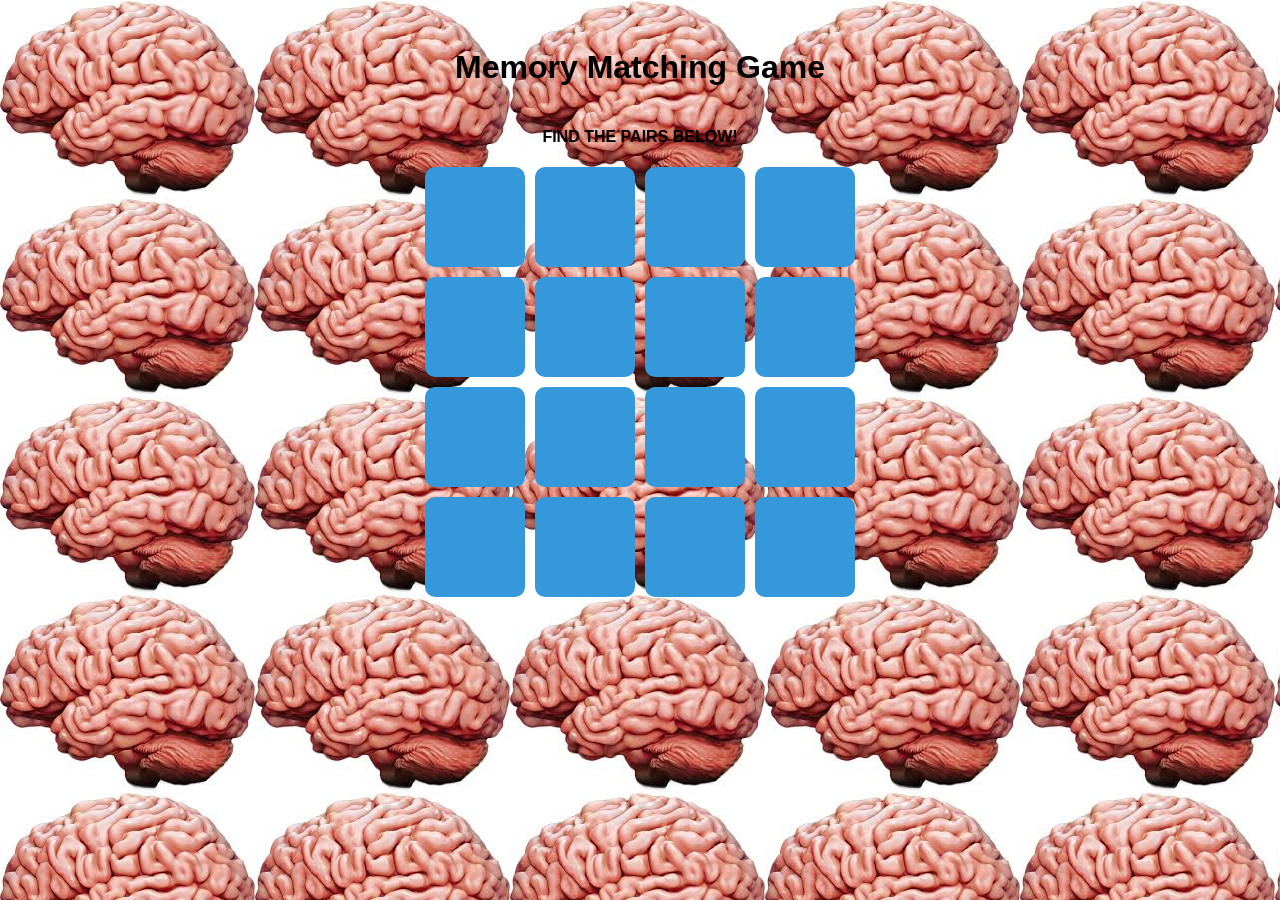
<file: game.html>
<!DOCTYPE html>
<html lang="en">
<head>
  <meta charset="UTF-8">
  <title>Memory Matching Game</title>
  <style>
    body {
      font-family: Arial, Helvetica, sans-serif;
      display: flex;
      flex-direction: column;
      align-items: center;
      padding: 20px;
      background-image: url('assets/img/brain.jpeg');
    }

    h1 {
      color: #000000;
      margin-bottom: 20px;
    }

    .game-board {
      display: grid;
      grid-template-columns: repeat(4, 100px);
      grid-gap: 10px;
    }

    .card {
      width: 100px;
      height: 100px;
      background: #3498db;
      color: white;
      display: flex;
      justify-content: center;
      align-items: center;
      font-size: 2rem;
      cursor: pointer;
      user-select: none;
      border-radius: 10px;
    }

    .card.revealed {
      background: #2ecc71;
    }

    .card.matched {
      background: #95a5a6;
      cursor: default;
    }
  </style>
</head>
<body>

<h1>Memory Matching Game</h1>
<h4> FIND THE PAIRS BELOW! </h4>
<div class="game-board" id="gameBoard"></div>

<script>
  const icons = ['🍕','🍕','🐱','🐱','⚽','⚽','🎮','🎮','🚗','🚗','🎲','🎲','🍎','🍎','👻','👻'];
  let shuffledIcons = icons.sort(() => 0.5 - Math.random());

  const gameBoard = document.getElementById('gameBoard');
  let firstCard = null;
  let lockBoard = false;

  shuffledIcons.forEach(icon => {
    const card = document.createElement('div');
    card.classList.add('card');
    card.dataset.icon = icon;
    card.innerText = '';
    gameBoard.appendChild(card);

    card.addEventListener('click', () => {
      if (lockBoard || card.classList.contains('matched') || card === firstCard) return;

      card.innerText = card.dataset.icon;
      card.classList.add('revealed');

      if (!firstCard) {
        firstCard = card;
      } else {
        if (card.dataset.icon === firstCard.dataset.icon) {
          card.classList.add('matched');
          firstCard.classList.add('matched');
          firstCard = null;
        } else {
          lockBoard = true;
          setTimeout(() => {
            card.innerText = '';
            firstCard.innerText = '';
            card.classList.remove('revealed');
            firstCard.classList.remove('revealed');
            firstCard = null;
            lockBoard = false;
          }, 800);
        }
      }
    });
  });
</script>

</body>
</html>
</file>
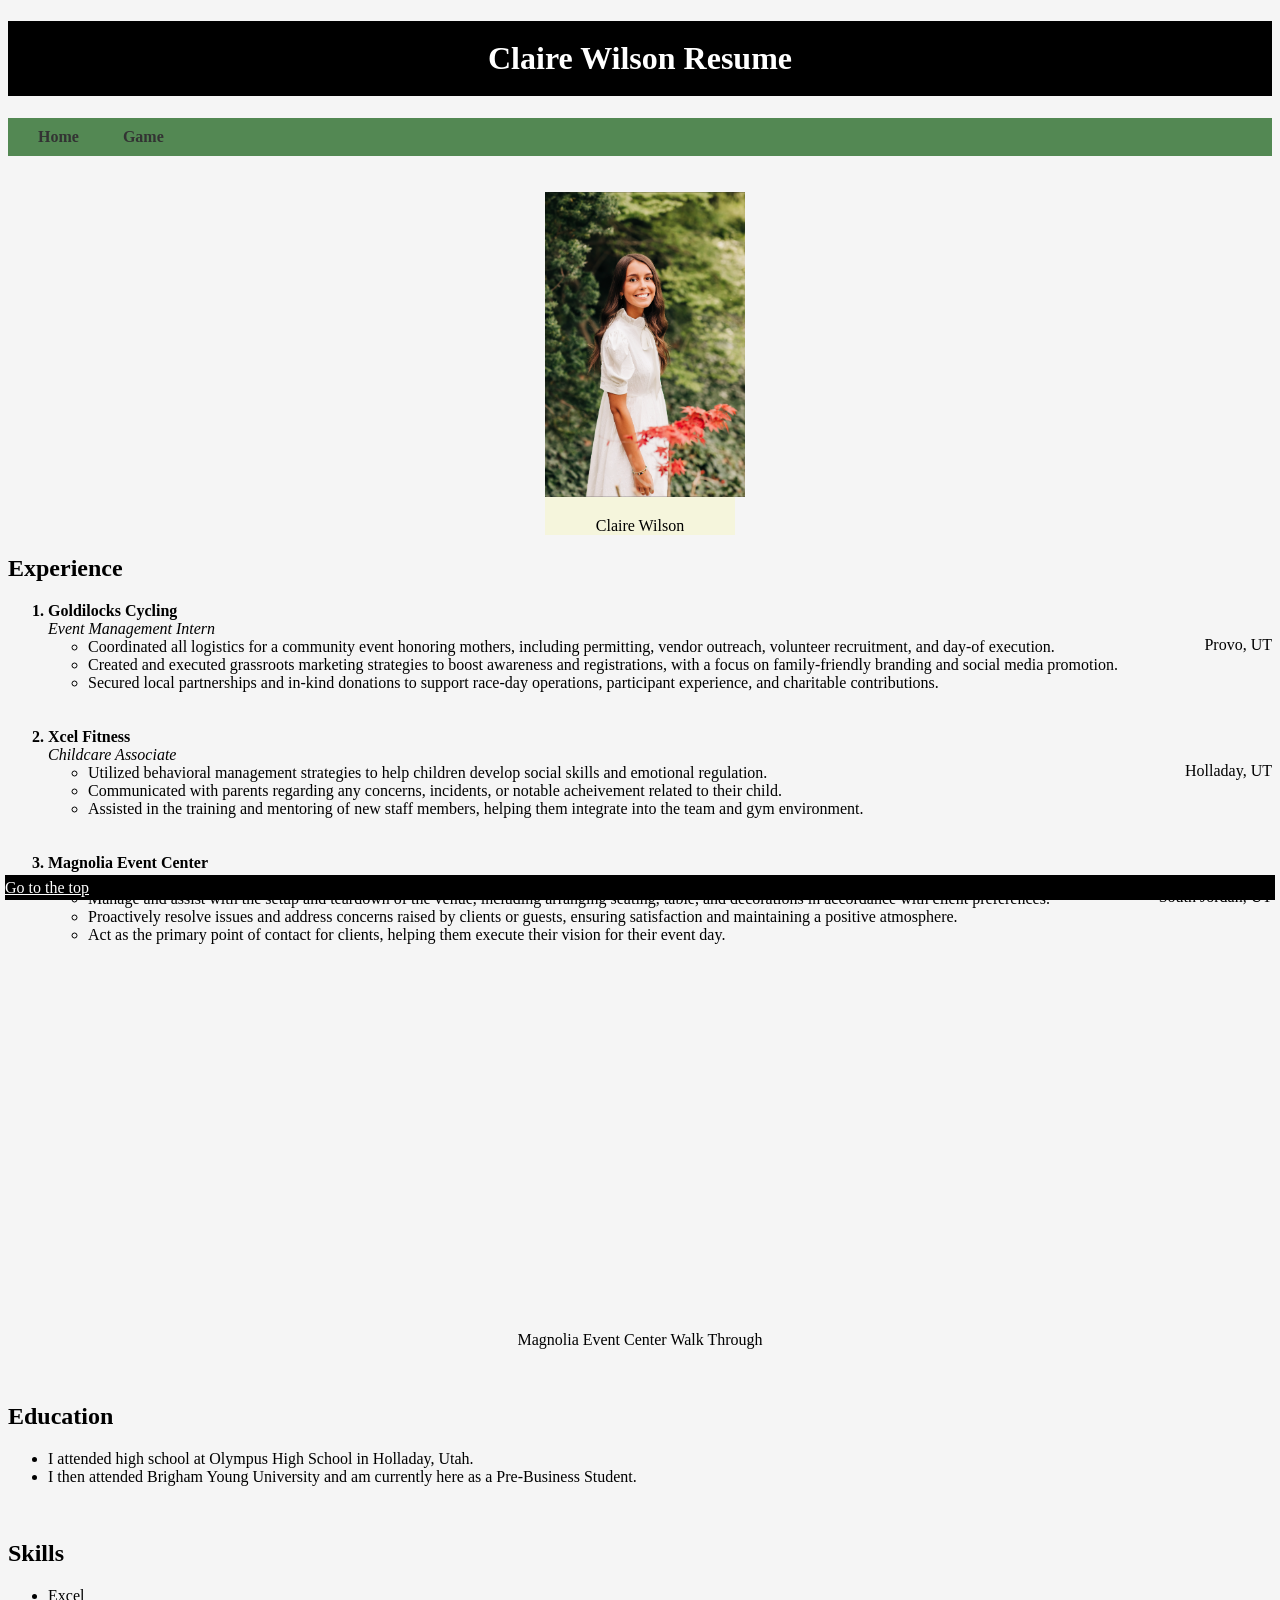
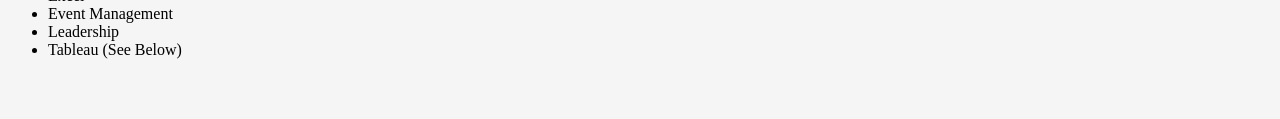
<file: resume.html>
<!DOCTYPE html>
<html lang="en">
<head>
    <meta charset="UTF-8">
    <meta name="viewport" content="width=, initial-scale=1.0">
    <title>Resume</title>
    <link rel="stylesheet" type="text/css" href="css/mystyles.css">
</head>
<body>
   <h1 id=top class="header">Claire Wilson Resume</h1>
   <nav>
    <a href="index.html">Home</a>
    <a href="game.html">Game</a>
</nav>
    <br>
    <br>
    <div class="image"> <img src="assets/img/res-pic.png" alt="Resume Picture" width="200">
        <p> Claire Wilson</p>
    </div>
    <h2>Experience</h2>
        <ol>
       <li class="bolded"> Goldilocks Cycling </li> 
       <i>Event Management Intern</i>
       <div style="float:right"><p class="location">Provo, UT</p></div>   
   <ul>
    <li>Coordinated all logistics for a community event honoring mothers, including permitting, vendor outreach, volunteer recruitment, and day-of execution.</li>
    <li>Created and executed grassroots marketing strategies to boost awareness and registrations, with a focus on family-friendly branding and social media promotion.</li>
    <li>Secured local partnerships and in-kind donations to support race-day operations, participant experience, and charitable contributions. </li>
   </ul>
   <br>
   <br>
       <li class="bolded"> Xcel Fitness</li> 
    <i> Childcare Associate </i>
    <div style="float:right"><p class="location">Holladay, UT</p></div>
    <ul>
        <li>Utilized behavioral management strategies to help children develop social skills and emotional regulation. </li>
        <li>Communicated with parents regarding any concerns, incidents, or notable acheivement related to their child.</li>
        <li>Assisted in the training and mentoring of new staff members, helping them integrate into the team and gym environment.</li>
    </ul>
    <br>
    <br>
    <li class="bolded"> Magnolia Event Center</li> 
    <i>Hostess</i>
     <div style="float:right"><p class="location">South Jordan, UT</p></div>
        
<ul>
 <li>Manage and assist with the setup and teardown of the venue, including arranging seating, table, and decorations in accordance with client preferences.</li>
 <li> Proactively resolve issues and address concerns raised by clients or guests, ensuring satisfaction and maintaining a positive atmosphere.</li>
 <li>Act as the primary point of contact for clients, helping them execute their vision for their event day. </li>
</ul>
    </ol>
    <br>
    <br>
    <div class="video">
    <iframe width="560" height="315" src="https://www.youtube.com/embed/WXZocPbesos?si=OCbz3-Yj7DMvp3CA" title="YouTube video player" frameborder="0" allow="accelerometer; autoplay; clipboard-write; encrypted-media; gyroscope; picture-in-picture; web-share" referrerpolicy="strict-origin-when-cross-origin" allowfullscreen></iframe>
    <p> Magnolia Event Center Walk Through</p>
    </div>
    <br>
    <h2> Education </h2>
    <ul>
    <li>I attended high school at Olympus High School in Holladay, Utah. </li>
    <li> I then attended Brigham Young University and am currently here as a Pre-Business Student. </li>
    </ul>
    <br>
    <h2> Skills </h2>
    <ul>
        <li> Excel </li>
        <li> Event Management </li>
        <li> Leadership </li>
        <li> Tableau (See Below)</li>
    </ul>
    <div class='tableauPlaceholder' id='viz1744654243265' style='position: relative'><noscript><a href='https:&#47;&#47;www.tableau.com&#47;'><img alt=' ' src='https:&#47;&#47;public.tableau.com&#47;static&#47;images&#47;Sh&#47;ShippingIndustryExample_10_0&#47;ShippingKPI&#47;1_rss.png' style='border: none' /></a></noscript><object class='tableauViz'  style='display:none;'><param name='host_url' value='https%3A%2F%2Fpublic.tableau.com%2F' /> <param name='embed_code_version' value='3' /> <param name='site_root' value='' /><param name='name' value='ShippingIndustryExample_10_0&#47;ShippingKPI' /><param name='tabs' value='yes' /><param name='toolbar' value='yes' /><param name='static_image' value='https:&#47;&#47;public.tableau.com&#47;static&#47;images&#47;Sh&#47;ShippingIndustryExample_10_0&#47;ShippingKPI&#47;1.png' /> <param name='animate_transition' value='yes' /><param name='display_static_image' value='yes' /><param name='display_spinner' value='yes' /><param name='display_overlay' value='yes' /><param name='display_count' value='yes' /></object></div>                <script type='text/javascript'>                    var divElement = document.getElementById('viz1744654243265');                    var vizElement = divElement.getElementsByTagName('object')[0];                    if ( divElement.offsetWidth > 800 ) { vizElement.style.width='100%';vizElement.style.height=(divElement.offsetWidth*0.75)+'px';} else if ( divElement.offsetWidth > 500 ) { vizElement.style.width='100%';vizElement.style.height=(divElement.offsetWidth*0.75)+'px';} else { vizElement.style.width='100%';vizElement.style.minHeight='1217px';vizElement.style.maxHeight=(divElement.offsetWidth*1.77)+'px';}                     var scriptElement = document.createElement('script');                    scriptElement.src = 'https://public.tableau.com/javascripts/api/viz_v1.js';                    vizElement.parentNode.insertBefore(scriptElement, vizElement);                </script>
    <br>
    <br>

    <div class="footer">
    <a href="#top" style="color: white;">Go to the top</a>
</div>
</file>
<file: css/mystyles.css>
h1  {
 text-align: center;
}

body{
    text-align: left;
    background-color: whitesmoke;
}

.bolded {
    font-weight: bold;
}


.image {
    display: block;
    width: 15%;
    margin-left: auto;
    margin-right: auto;
    text-align: center;
    background-color: beige;
    border: black;
}


.common{
    text-align: center;
    font-family: Arial, Helvetica, sans-serif;
}

.header{
    background-color: black;
    color: white;
    height: 75px;
    line-height: 75px;
}


.footer{
    position: fixed;
    background-color: black;
    text-align: cen;
    color: white;
    bottom: 0px;
    left: 5px;
    right: 5px;
    height: 25px;
    line-height: 25px;
}

nav{
    background-color: rgb(83, 136, 83);
    padding: 10px;
    overflow: hidden;
}

nav a{
    color: #333;
    text-decoration: none;
    padding: 20px;
    font-weight: bold;
}

nav a:hover{
    background: whitesmoke;
}

.video {
    display: block;
    margin-left: auto;
    margin-right: auto;
    text-align: center;
}
</file>
